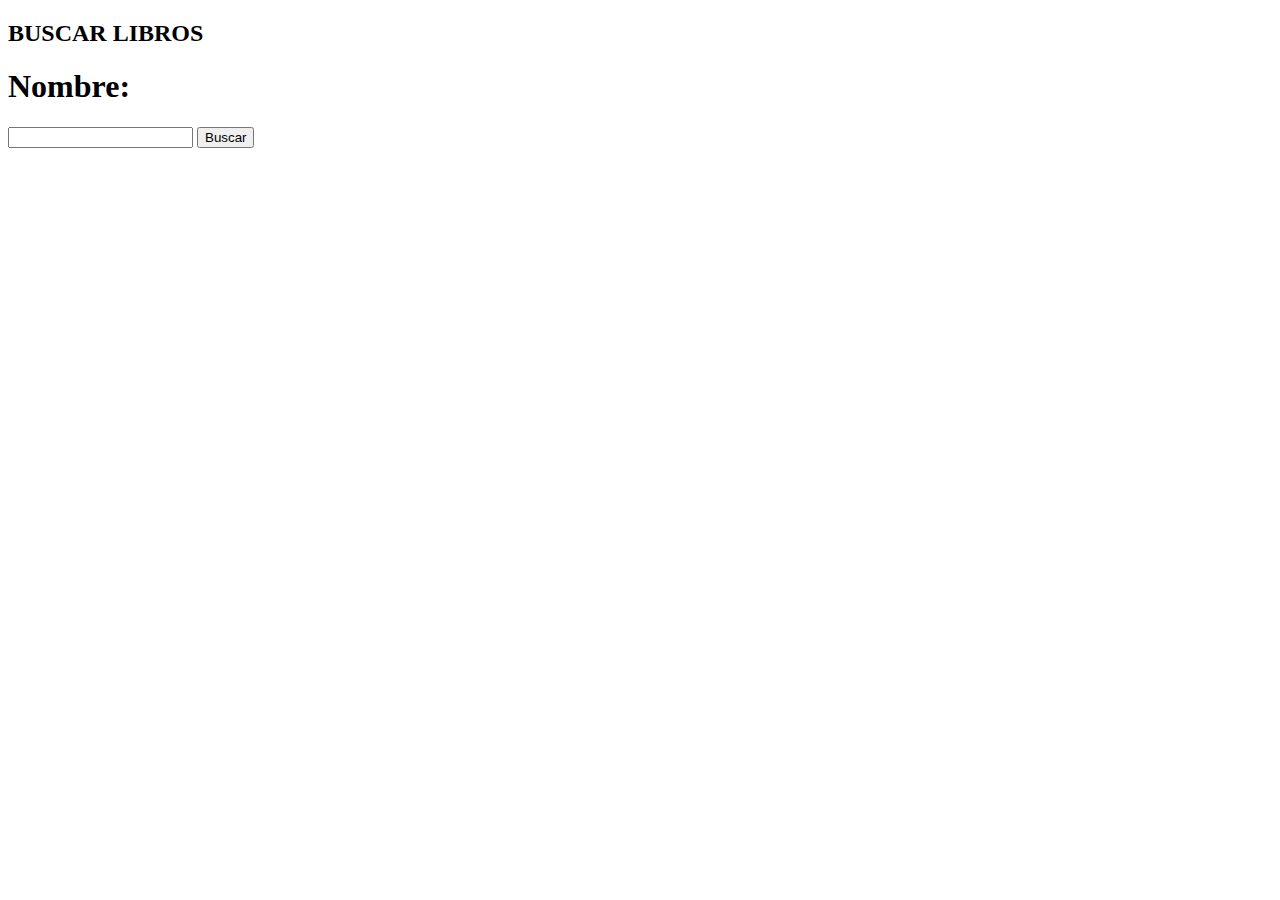
<file: classes/production/SpringBootShareApp/static/app/buscarLibros/buscarLibros.html>
<!DOCTYPE html>
<html>
<head>
    <title></title>
</head>
<body>
<h2 > BUSCAR LIBROS</h2>
<div ng-controller="buscarLibrosCtrl">
    <form>
    <h1>Nombre:</h1>
    <input type="text" ng-model="nombre" >
        <td><button class="btn-primary" ng-click="showConfirm(nombre)">Buscar</button></td>
    </form>
</div>

<div >
    <b id="status" layout="row" layout-align="center center" class="md-padding">

    </b>
</div>

</body>
</html>
</file>
